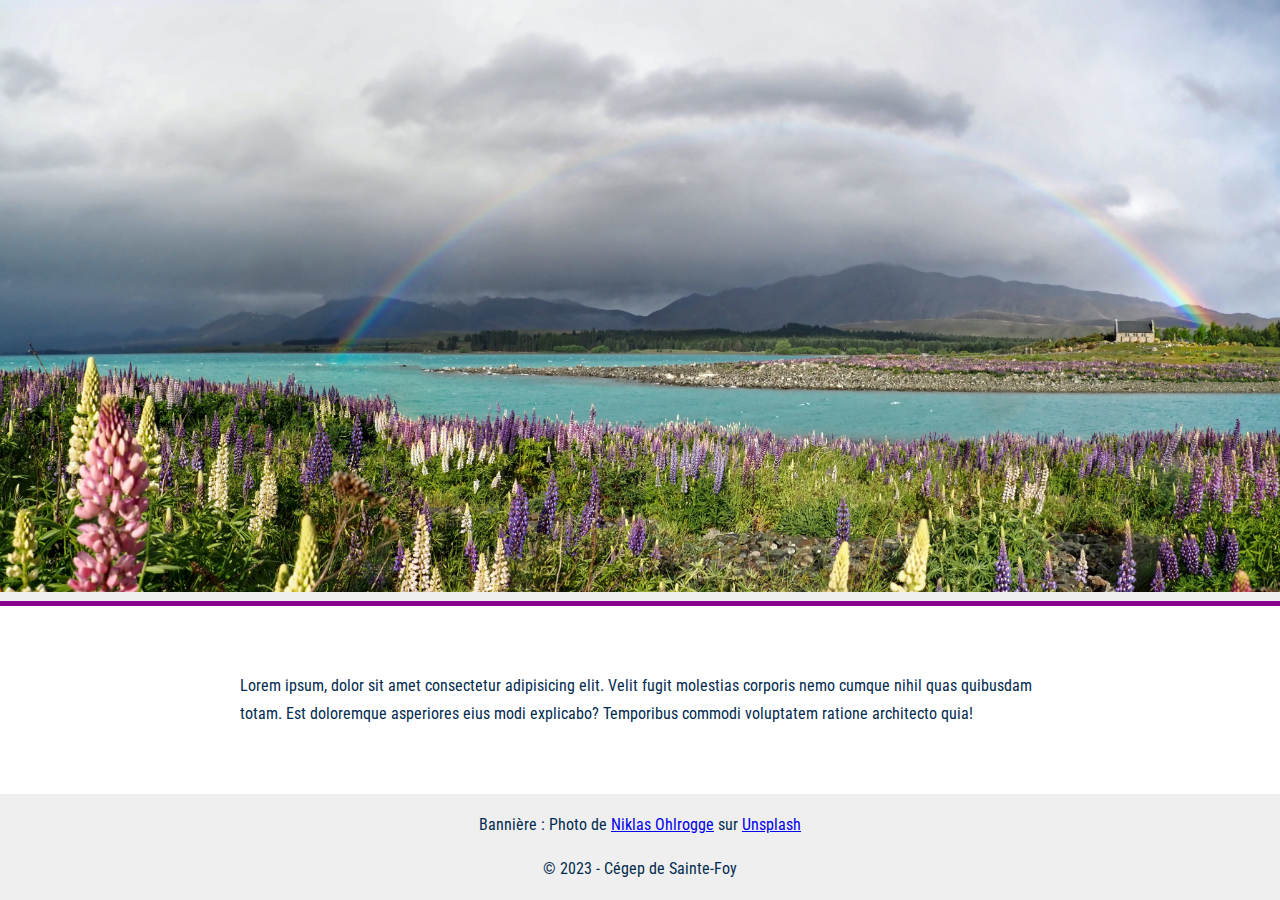
<file: cadriciel/index.html>
<!DOCTYPE html>
<html lang="fr">

<head>
    <meta name="viewport" content="width=device-width, initial-scale=1.0" />
    <meta http-equiv="Content-Type" content="text/html; charset=UTF-8">
    <meta charset="UTF-8">
    <title>Test1 - HTML sémantique et structurel</title>
    <link rel="stylesheet" href="css/style.css">
    <style>
        header {
            padding: 0;
        }

        .divConteneur {
            display: flex;
            flex-direction: column;
            justify-content: space-between;
            min-height: 100vh;
        }

        main {
            max-width: 400px;
            margin: 0 auto;
        }

        @media (min-width: 800px) {
            main {
                width: 80%;
                max-width: 800px;
                margin: 2em auto;
            }
        }
    </style>
</head>

<body>
    <!-- lien rapide pour aller au contenu -->
    <a href="#main" class="screen-reader-only focusable">Allez au contenu</a>
    <div class="divConteneur">

        <header role="banner">
            <img src="images/niklas-ohlrogge-UsfhqEHcfP8-unsplash.jpg" alt="">
        </header>

        <main role="main" id="main">
            Lorem ipsum, dolor sit amet consectetur adipisicing elit. Velit fugit molestias corporis nemo cumque nihil
            quas
            quibusdam totam. Est doloremque asperiores eius modi explicabo? Temporibus commodi voluptatem ratione
            architecto
            quia!
        </main>

        <footer role="contentinfo">
            <p>Bannière : Photo de <a
                    href="https://unsplash.com/@ohlrogge?utm_source=unsplash&utm_medium=referral&utm_content=creditCopyText">Niklas
                    Ohlrogge</a> sur <a
                    href="https://unsplash.com/fr/photos/UsfhqEHcfP8?utm_source=unsplash&utm_medium=referral&utm_content=creditCopyText">Unsplash</a>
            </p>
            <p>© 2023 - Cégep de Sainte-Foy</p>
        </footer>
    </div>
    <script src="js/menu.js"></script>
</body>

</html>
</file>
<file: cadriciel/css/style.css>
@charset "UTF-8";

/* Importation des polices au tout début! */
@import url('https://fonts.googleapis.com/css2?family=Roboto+Condensed:wght@300;700&family=Roboto:wght@400;500&display=swap');

/**
 * @author COLLECTIF - @TIMCSF
 *
 * TABLE DES MATIERES
 * Normalize
 * Utilitaires
 * Charte typographique
 * Menu
 * Grille
 * Mise en page
 *** Contenus principal et complémentaire
 *** Architecture des CSS (liste de définitions)
 *** Pied de page
 */

/* Normalize
   ========================================================================== */
@import url(normalize.css);

/* Utilitaires
   ========================================================================== */
@import url(utilitaires.css);

/* Charte typographique
   ========================================================================== */
@import url(typo.css);

/* Menu
   ========================================================================== */
@import url(menu.css);

/* Grille
   ========================================================================== */
@import url(grille.css);

/* Mise en page du DÉMO
   ========================================================================== */
body {
    color: var(--couleur-texte);
}

header .h1,
.description .h2,
aside h3 {
    margin-top: 0;
}

.description .h2 {
    padding-top: 2rem;
}

@media (min-width: 601px) {
    .description .h2 {
        padding-top: 0;
    }

    .cols7de12 {
        width: 59.5%;
    }
}

header p {
    margin-bottom: 0;
}

header,
footer {
    background-color: var(--bg-couleur-contraste);
}

header {
    padding: 1rem;
    border-bottom: 0.5rem solid var(--bg-couleur-contraste);
    border-image: linear-gradient(var(--couleur-secondaire), var(--couleur-dominante)) 27;
}

/*** Contenus principal et complémentaire ***/

aside {
    padding: 0 1rem 0;
}

@media (min-width: 601px) {
    aside {
        background-color: var(--bg-couleur-contraste);
    }
}

.description {
    padding: 0 2rem 0;
    border-left: 5rem solid var(--bg-couleur-contraste);
    border-image: linear-gradient(var(--couleur-dominante), var(--couleur-secondaire)) 27;
}

.description .h2,
aside h2 {
    color: var(--couleur-titres-h1-h3);
}

aside h2 {
    padding: 0 1rem 0;
    margin-bottom: 0.5rem;
}

@media (min-width: 601px) {
    aside h2 {
        margin-top: 0;
    }

    aside h3 {
        margin-bottom: 0;
    }
}

/*** Architecture des CSS ***/
dl {
    padding: 1rem 0;
    background-color: rgba(145, 0, 145, 0.06);
}

dl,
.infos {
    border-radius: 10px;
}

.infos {
    padding: 1rem;
    margin-bottom: 3rem;
    background-color: rgb(234, 226, 234);
}

@media (min-width: 601px) {
    .infos {
        padding: 1rem calc(10% + 1rem);
        box-shadow: var(--box-shadow);
        width: 120%;
        margin-left: -10%;
        margin-top: 1rem;
    }
}

dt {
    font-family: NewsCycle-bold, sans-serif;
    color: var(--couleur-dominante);
}

@media (min-width: 601px) {
    dt {
        border-bottom: 2px dashed #f4a147;
    }
}

dd {
    margin-left: 2rem;
    margin-bottom: 1rem;
    padding-right: 1rem;
}

dd ul {
    padding-left: 2rem;
    margin: 0;
}

dt::before {
    background-image: url(../images/css-file-outlineicon-icons.com57592.png);
    background-size: contain;
    display: inline-block;
    content: "";
    width: 1.5em;
    height: 1.5em;
    margin: 0 0.5rem;
}

strong.purple {
    color: var(--couleur-dominante);
    text-transform: uppercase;
}

/*** Pied de page ***/
footer {
    padding: 1px 0;
    text-align: center;
}
</file>
